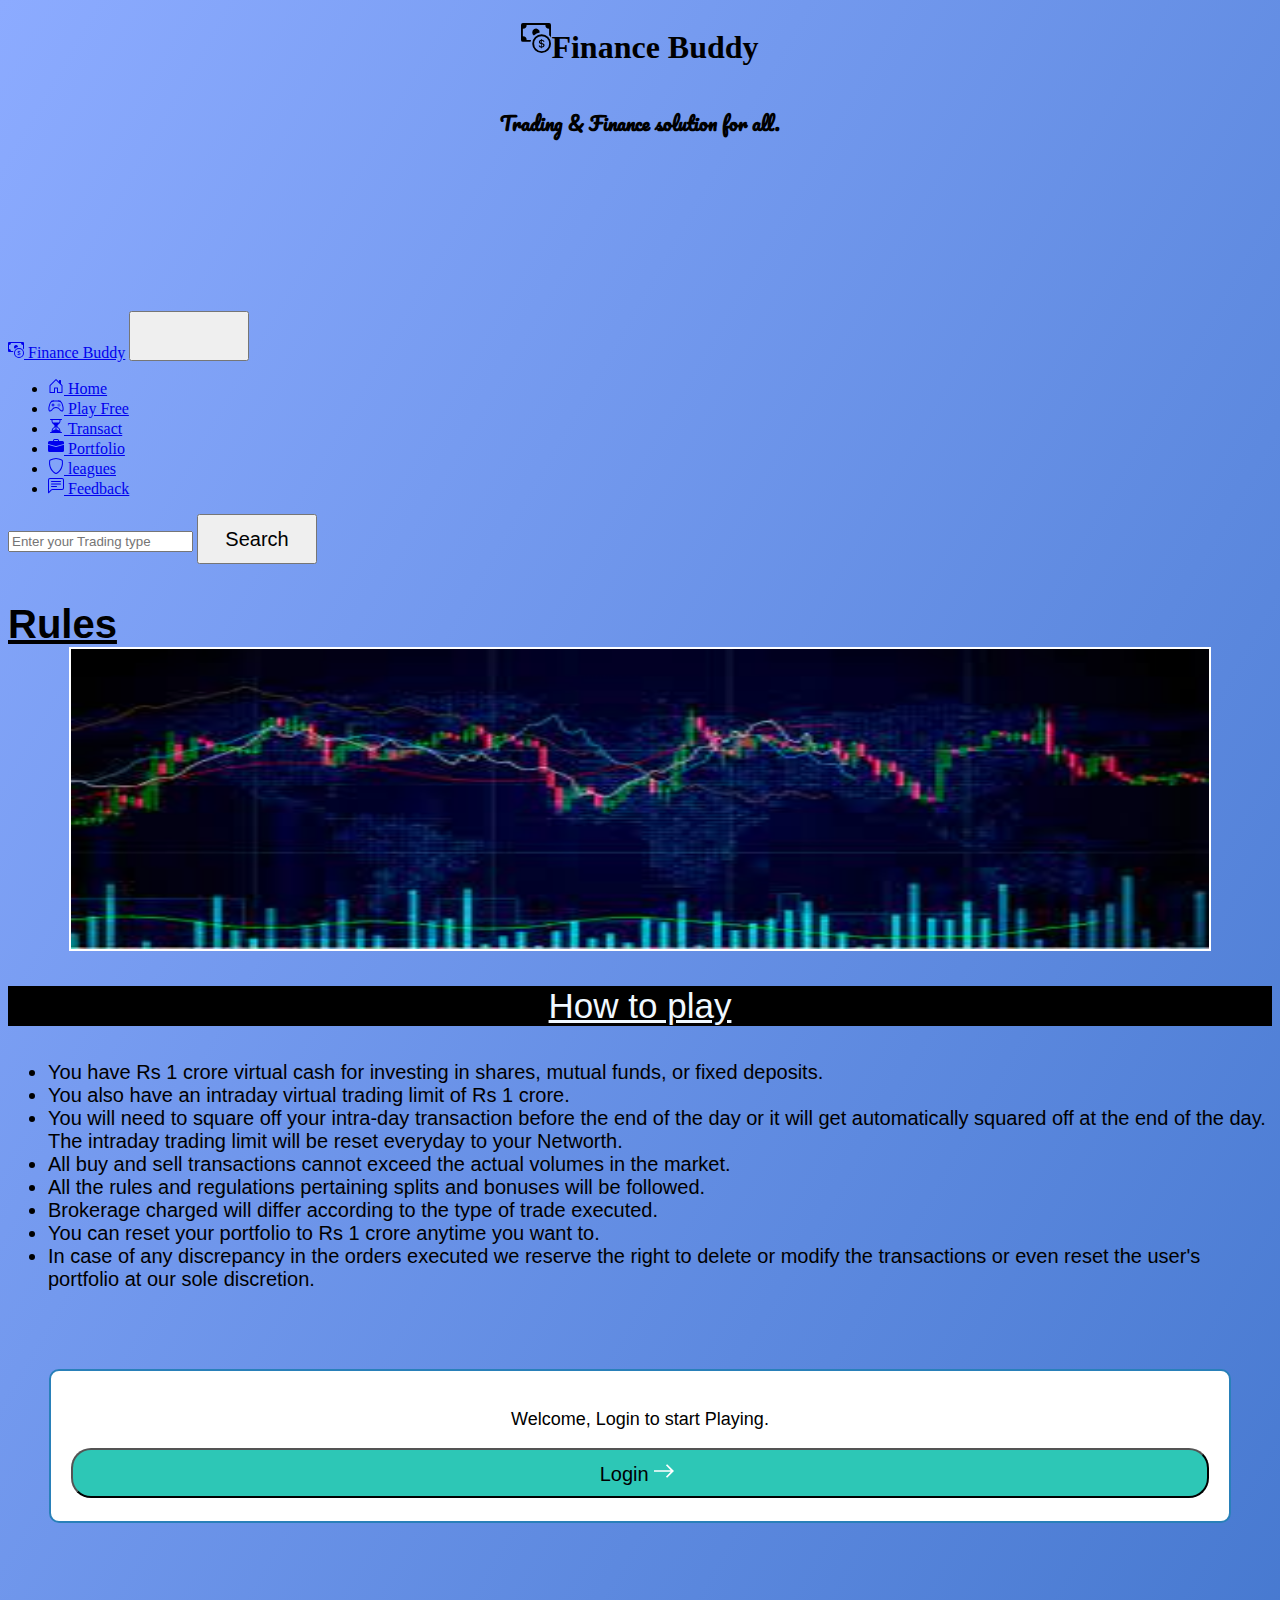
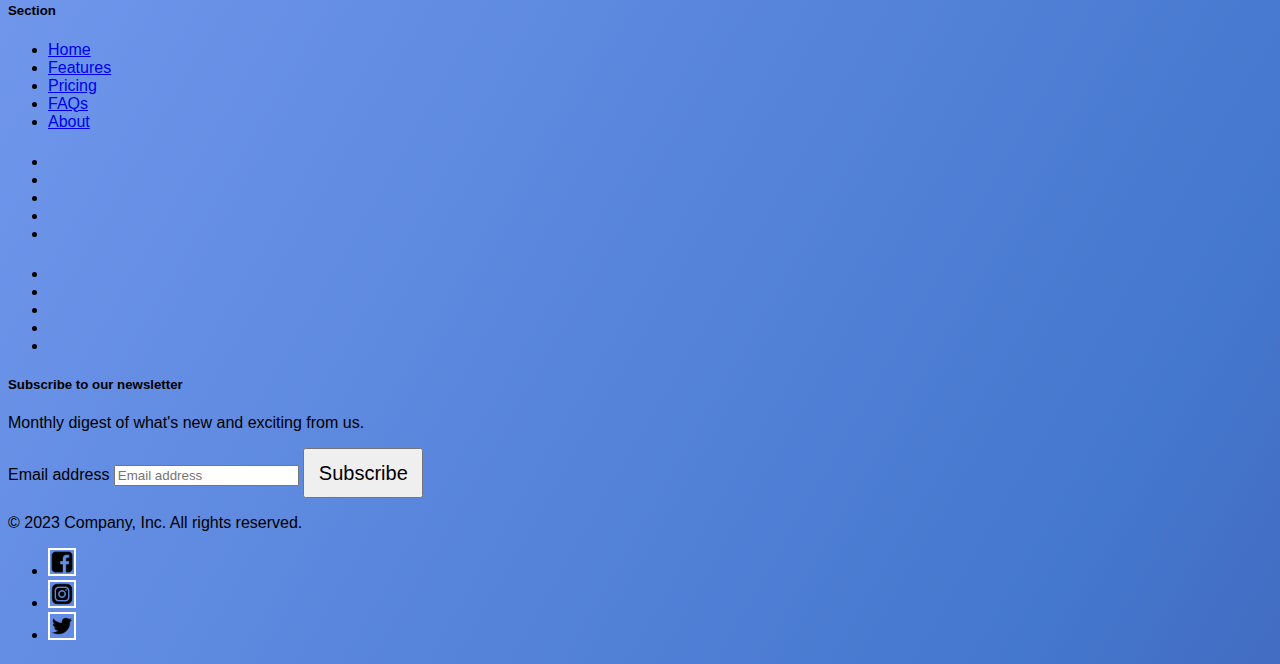
<file: play.html>
<!DOCTYPE html>
<html lang="en">

<head>
  <meta charset="UTF-8">
  <meta name="viewport" content="width=device-width, initial-scale=1.0">
  <title>Finance Buddy.com</title>
  <link href="https://cdn.jsdelivr.net/npm/bootstrap@5.3.0-alpha3/dist/css/bootstrap.min.css" rel="stylesheet"
    integrity="sha384-KK94CHFLLe+nY2dmCWGMq91rCGa5gtU4mk92HdvYe+M/SXH301p5ILy+dN9+nJOZ" crossorigin="anonymous">

    <link rel="preconnect" href="https://fonts.googleapis.com">
<link rel="preconnect" href="https://fonts.gstatic.com" crossorigin>
<link href="https://fonts.googleapis.com/css2?family=Pacifico&display=swap" rel="stylesheet">
  <link rel="stylesheet" href="./css2.css">
</head>

<body>
    <!-- Title -->
    <section id="title" class="gradient-background">
    
        <div class="title">
            <div class="title1">
                <svg xmlns="http://www.w3.org/2000/svg" width="30" height="60" fill="currentColor" class="bi bi-cash-coin" viewBox="0 0 16 16">
                <path fill-rule="evenodd" d="M11 15a4 4 0 1 0 0-8 4 4 0 0 0 0 8zm5-4a5 5 0 1 1-10 0 5 5 0 0 1 10 0z"/>
                <path d="M9.438 11.944c.047.596.518 1.06 1.363 1.116v.44h.375v-.443c.875-.061 1.386-.529 1.386-1.207 0-.618-.39-.936-1.09-1.1l-.296-.07v-1.2c.376.043.614.248.671.532h.658c-.047-.575-.54-1.024-1.329-1.073V8.5h-.375v.45c-.747.073-1.255.522-1.255 1.158 0 .562.378.92 1.007 1.066l.248.061v1.272c-.384-.058-.639-.27-.696-.563h-.668zm1.36-1.354c-.369-.085-.569-.26-.569-.522 0-.294.216-.514.572-.578v1.1h-.003zm.432.746c.449.104.655.272.655.569 0 .339-.257.571-.709.614v-1.195l.054.012z"/>
                <path d="M1 0a1 1 0 0 0-1 1v8a1 1 0 0 0 1 1h4.083c.058-.344.145-.678.258-1H3a2 2 0 0 0-2-2V3a2 2 0 0 0 2-2h10a2 2 0 0 0 2 2v3.528c.38.34.717.728 1 1.154V1a1 1 0 0 0-1-1H1z"/>
                <path d="M9.998 5.083 10 5a2 2 0 1 0-3.132 1.65 5.982 5.982 0 0 1 3.13-1.567z"/>
              </svg><p> <h1>Finance Buddy</h1></p>
            </div>
            <div class="title2">
                <h3>Trading & Finance solution for all.</h3>
            
            </div>    
            <body>
                <svg xmlns="http://www.w3.org/2000/svg" class="d-none">
                  <symbol id="check2" viewBox="0 0 16 16">
                    <path d="M13.854 3.646a.5.5 0 0 1 0 .708l-7 7a.5.5 0 0 1-.708 0l-3.5-3.5a.5.5 0 1 1 .708-.708L6.5 10.293l6.646-6.647a.5.5 0 0 1 .708 0z"></path>
                  </symbol>
                  <symbol id="circle-half" viewBox="0 0 16 16">
                    <path d="M8 15A7 7 0 1 0 8 1v14zm0 1A8 8 0 1 1 8 0a8 8 0 0 1 0 16z"></path>
                  </symbol>
                  <symbol id="moon-stars-fill" viewBox="0 0 16 16">
                    <path d="M6 .278a.768.768 0 0 1 .08.858 7.208 7.208 0 0 0-.878 3.46c0 4.021 3.278 7.277 7.318 7.277.527 0 1.04-.055 1.533-.16a.787.787 0 0 1 .81.316.733.733 0 0 1-.031.893A8.349 8.349 0 0 1 8.344 16C3.734 16 0 12.286 0 7.71 0 4.266 2.114 1.312 5.124.06A.752.752 0 0 1 6 .278z"></path>
                    <path d="M10.794 3.148a.217.217 0 0 1 .412 0l.387 1.162c.173.518.579.924 1.097 1.097l1.162.387a.217.217 0 0 1 0 .412l-1.162.387a1.734 1.734 0 0 0-1.097 1.097l-.387 1.162a.217.217 0 0 1-.412 0l-.387-1.162A1.734 1.734 0 0 0 9.31 6.593l-1.162-.387a.217.217 0 0 1 0-.412l1.162-.387a1.734 1.734 0 0 0 1.097-1.097l.387-1.162zM13.863.099a.145.145 0 0 1 .274 0l.258.774c.115.346.386.617.732.732l.774.258a.145.145 0 0 1 0 .274l-.774.258a1.156 1.156 0 0 0-.732.732l-.258.774a.145.145 0 0 1-.274 0l-.258-.774a1.156 1.156 0 0 0-.732-.732l-.774-.258a.145.145 0 0 1 0-.274l.774-.258c.346-.115.617-.386.732-.732L13.863.1z"></path>
                  </symbol>
                  <symbol id="sun-fill" viewBox="0 0 16 16">
                    <path d="M8 12a4 4 0 1 0 0-8 4 4 0 0 0 0 8zM8 0a.5.5 0 0 1 .5.5v2a.5.5 0 0 1-1 0v-2A.5.5 0 0 1 8 0zm0 13a.5.5 0 0 1 .5.5v2a.5.5 0 0 1-1 0v-2A.5.5 0 0 1 8 13zm8-5a.5.5 0 0 1-.5.5h-2a.5.5 0 0 1 0-1h2a.5.5 0 0 1 .5.5zM3 8a.5.5 0 0 1-.5.5h-2a.5.5 0 0 1 0-1h2A.5.5 0 0 1 3 8zm10.657-5.657a.5.5 0 0 1 0 .707l-1.414 1.415a.5.5 0 1 1-.707-.708l1.414-1.414a.5.5 0 0 1 .707 0zm-9.193 9.193a.5.5 0 0 1 0 .707L3.05 13.657a.5.5 0 0 1-.707-.707l1.414-1.414a.5.5 0 0 1 .707 0zm9.193 2.121a.5.5 0 0 1-.707 0l-1.414-1.414a.5.5 0 0 1 .707-.707l1.414 1.414a.5.5 0 0 1 0 .707zM4.464 4.465a.5.5 0 0 1-.707 0L2.343 3.05a.5.5 0 1 1 .707-.707l1.414 1.414a.5.5 0 0 1 0 .708z"></path>
                  </symbol>
                </svg>
            
                
            
                
            <nav class="navbar navbar-expand-md navbar-dark bg-dark mb-4">
              <div class="container-fluid">
                <a class="navbar-brand" href="#">
                    <svg xmlns="http://www.w3.org/2000/svg" width="16" height="16" fill="currentColor" class="bi bi-cash-coin" viewBox="0 0 16 16">
                        <path fill-rule="evenodd" d="M11 15a4 4 0 1 0 0-8 4 4 0 0 0 0 8zm5-4a5 5 0 1 1-10 0 5 5 0 0 1 10 0z"/>
                        <path d="M9.438 11.944c.047.596.518 1.06 1.363 1.116v.44h.375v-.443c.875-.061 1.386-.529 1.386-1.207 0-.618-.39-.936-1.09-1.1l-.296-.07v-1.2c.376.043.614.248.671.532h.658c-.047-.575-.54-1.024-1.329-1.073V8.5h-.375v.45c-.747.073-1.255.522-1.255 1.158 0 .562.378.92 1.007 1.066l.248.061v1.272c-.384-.058-.639-.27-.696-.563h-.668zm1.36-1.354c-.369-.085-.569-.26-.569-.522 0-.294.216-.514.572-.578v1.1h-.003zm.432.746c.449.104.655.272.655.569 0 .339-.257.571-.709.614v-1.195l.054.012z"/>
                        <path d="M1 0a1 1 0 0 0-1 1v8a1 1 0 0 0 1 1h4.083c.058-.344.145-.678.258-1H3a2 2 0 0 0-2-2V3a2 2 0 0 0 2-2h10a2 2 0 0 0 2 2v3.528c.38.34.717.728 1 1.154V1a1 1 0 0 0-1-1H1z"/>
                        <path d="M9.998 5.083 10 5a2 2 0 1 0-3.132 1.65 5.982 5.982 0 0 1 3.13-1.567z"/>
                      </svg>
                    Finance Buddy</a>
                <button class="navbar-toggler" type="button" data-bs-toggle="collapse" data-bs-target="#navbarCollapse" aria-controls="navbarCollapse" aria-expanded="false" aria-label="Toggle navigation">
                  <span class="navbar-toggler-icon"></span>
                </button>
                <div class="collapse navbar-collapse" id="navbarCollapse">
                  <ul class="navbar-nav me-auto mb-2 mb-md-0">
                    <li class="nav-item">
                      <a class="nav-link active" aria-current="page" href="./index.html"><svg xmlns="http://www.w3.org/2000/svg" width="16" height="16" fill="currentColor" class="bi bi-house-door" viewBox="0 0 16 16">
                        <path d="M8.354 1.146a.5.5 0 0 0-.708 0l-6 6A.5.5 0 0 0 1.5 7.5v7a.5.5 0 0 0 .5.5h4.5a.5.5 0 0 0 .5-.5v-4h2v4a.5.5 0 0 0 .5.5H14a.5.5 0 0 0 .5-.5v-7a.5.5 0 0 0-.146-.354L13 5.793V2.5a.5.5 0 0 0-.5-.5h-1a.5.5 0 0 0-.5.5v1.293L8.354 1.146ZM2.5 14V7.707l5.5-5.5 5.5 5.5V14H10v-4a.5.5 0 0 0-.5-.5h-3a.5.5 0 0 0-.5.5v4H2.5Z"/>
                      </svg>  Home</a>
                    </li>
                    <li class="nav-item">
                      <a class="nav-link active" href="./play.html"><svg xmlns="http://www.w3.org/2000/svg" width="16" height="16" fill="currentColor" class="bi bi-controller" viewBox="0 0 16 16">
                        <path d="M11.5 6.027a.5.5 0 1 1-1 0 .5.5 0 0 1 1 0zm-1.5 1.5a.5.5 0 1 0 0-1 .5.5 0 0 0 0 1zm2.5-.5a.5.5 0 1 1-1 0 .5.5 0 0 1 1 0zm-1.5 1.5a.5.5 0 1 0 0-1 .5.5 0 0 0 0 1zm-6.5-3h1v1h1v1h-1v1h-1v-1h-1v-1h1v-1z"/>
                        <path d="M3.051 3.26a.5.5 0 0 1 .354-.613l1.932-.518a.5.5 0 0 1 .62.39c.655-.079 1.35-.117 2.043-.117.72 0 1.443.041 2.12.126a.5.5 0 0 1 .622-.399l1.932.518a.5.5 0 0 1 .306.729c.14.09.266.19.373.297.408.408.78 1.05 1.095 1.772.32.733.599 1.591.805 2.466.206.875.34 1.78.364 2.606.024.816-.059 1.602-.328 2.21a1.42 1.42 0 0 1-1.445.83c-.636-.067-1.115-.394-1.513-.773-.245-.232-.496-.526-.739-.808-.126-.148-.25-.292-.368-.423-.728-.804-1.597-1.527-3.224-1.527-1.627 0-2.496.723-3.224 1.527-.119.131-.242.275-.368.423-.243.282-.494.575-.739.808-.398.38-.877.706-1.513.773a1.42 1.42 0 0 1-1.445-.83c-.27-.608-.352-1.395-.329-2.21.024-.826.16-1.73.365-2.606.206-.875.486-1.733.805-2.466.315-.722.687-1.364 1.094-1.772a2.34 2.34 0 0 1 .433-.335.504.504 0 0 1-.028-.079zm2.036.412c-.877.185-1.469.443-1.733.708-.276.276-.587.783-.885 1.465a13.748 13.748 0 0 0-.748 2.295 12.351 12.351 0 0 0-.339 2.406c-.022.755.062 1.368.243 1.776a.42.42 0 0 0 .426.24c.327-.034.61-.199.929-.502.212-.202.4-.423.615-.674.133-.156.276-.323.44-.504C4.861 9.969 5.978 9.027 8 9.027s3.139.942 3.965 1.855c.164.181.307.348.44.504.214.251.403.472.615.674.318.303.601.468.929.503a.42.42 0 0 0 .426-.241c.18-.408.265-1.02.243-1.776a12.354 12.354 0 0 0-.339-2.406 13.753 13.753 0 0 0-.748-2.295c-.298-.682-.61-1.19-.885-1.465-.264-.265-.856-.523-1.733-.708-.85-.179-1.877-.27-2.913-.27-1.036 0-2.063.091-2.913.27z"/>
                      </svg>  Play Free</a>
                    </li>
                    <!-- <li class="nav-item">
                      <a class="nav-link disabled" aria-disabled="true">Disabled</a>
                    </li> -->
                    <li class="nav-item">
                        <a class="nav-link active" href="./transct.html"><svg xmlns="http://www.w3.org/2000/svg" width="16" height="16" fill="currentColor" class="bi bi-hourglass-split" viewBox="0 0 16 16">
                          <path d="M2.5 15a.5.5 0 1 1 0-1h1v-1a4.5 4.5 0 0 1 2.557-4.06c.29-.139.443-.377.443-.59v-.7c0-.213-.154-.451-.443-.59A4.5 4.5 0 0 1 3.5 3V2h-1a.5.5 0 0 1 0-1h11a.5.5 0 0 1 0 1h-1v1a4.5 4.5 0 0 1-2.557 4.06c-.29.139-.443.377-.443.59v.7c0 .213.154.451.443.59A4.5 4.5 0 0 1 12.5 13v1h1a.5.5 0 0 1 0 1h-11zm2-13v1c0 .537.12 1.045.337 1.5h6.326c.216-.455.337-.963.337-1.5V2h-7zm3 6.35c0 .701-.478 1.236-1.011 1.492A3.5 3.5 0 0 0 4.5 13s.866-1.299 3-1.48V8.35zm1 0v3.17c2.134.181 3 1.48 3 1.48a3.5 3.5 0 0 0-1.989-3.158C8.978 9.586 8.5 9.052 8.5 8.351z"/>
                        </svg>  Transact</a>
                    </li>
                    <li class="nav-item">
                      <a class="nav-link active" href="./Portfolio.html"><svg xmlns="http://www.w3.org/2000/svg" width="16" height="16" fill="currentColor" class="bi bi-briefcase-fill" viewBox="0 0 16 16">
                        <path d="M6.5 1A1.5 1.5 0 0 0 5 2.5V3H1.5A1.5 1.5 0 0 0 0 4.5v1.384l7.614 2.03a1.5 1.5 0 0 0 .772 0L16 5.884V4.5A1.5 1.5 0 0 0 14.5 3H11v-.5A1.5 1.5 0 0 0 9.5 1h-3zm0 1h3a.5.5 0 0 1 .5.5V3H6v-.5a.5.5 0 0 1 .5-.5z"/>
                        <path d="M0 12.5A1.5 1.5 0 0 0 1.5 14h13a1.5 1.5 0 0 0 1.5-1.5V6.85L8.129 8.947a.5.5 0 0 1-.258 0L0 6.85v5.65z"/>
                      </svg>  Portfolio</a>
                  </li>
                  <li class="nav-item">
                    <a class="nav-link active" href="./Leagues.html"><svg xmlns="http://www.w3.org/2000/svg" width="16" height="16" fill="currentColor" class="bi bi-shield" viewBox="0 0 16 16">
                      <path d="M5.338 1.59a61.44 61.44 0 0 0-2.837.856.481.481 0 0 0-.328.39c-.554 4.157.726 7.19 2.253 9.188a10.725 10.725 0 0 0 2.287 2.233c.346.244.652.42.893.533.12.057.218.095.293.118a.55.55 0 0 0 .101.025.615.615 0 0 0 .1-.025c.076-.023.174-.061.294-.118.24-.113.547-.29.893-.533a10.726 10.726 0 0 0 2.287-2.233c1.527-1.997 2.807-5.031 2.253-9.188a.48.48 0 0 0-.328-.39c-.651-.213-1.75-.56-2.837-.855C9.552 1.29 8.531 1.067 8 1.067c-.53 0-1.552.223-2.662.524zM5.072.56C6.157.265 7.31 0 8 0s1.843.265 2.928.56c1.11.3 2.229.655 2.887.87a1.54 1.54 0 0 1 1.044 1.262c.596 4.477-.787 7.795-2.465 9.99a11.775 11.775 0 0 1-2.517 2.453 7.159 7.159 0 0 1-1.048.625c-.28.132-.581.24-.829.24s-.548-.108-.829-.24a7.158 7.158 0 0 1-1.048-.625 11.777 11.777 0 0 1-2.517-2.453C1.928 10.487.545 7.169 1.141 2.692A1.54 1.54 0 0 1 2.185 1.43 62.456 62.456 0 0 1 5.072.56z"/>
                    </svg>  leagues</a>
                </li>
                    <li class="nav-item">
                        <a class="nav-link active" href="./Feedback.html"><svg xmlns="http://www.w3.org/2000/svg" width="16" height="16" fill="currentColor" class="bi bi-chat-left-text" viewBox="0 0 16 16">
                          <path d="M14 1a1 1 0 0 1 1 1v8a1 1 0 0 1-1 1H4.414A2 2 0 0 0 3 11.586l-2 2V2a1 1 0 0 1 1-1h12zM2 0a2 2 0 0 0-2 2v12.793a.5.5 0 0 0 .854.353l2.853-2.853A1 1 0 0 1 4.414 12H14a2 2 0 0 0 2-2V2a2 2 0 0 0-2-2H2z"/>
                          <path d="M3 3.5a.5.5 0 0 1 .5-.5h9a.5.5 0 0 1 0 1h-9a.5.5 0 0 1-.5-.5zM3 6a.5.5 0 0 1 .5-.5h9a.5.5 0 0 1 0 1h-9A.5.5 0 0 1 3 6zm0 2.5a.5.5 0 0 1 .5-.5h5a.5.5 0 0 1 0 1h-5a.5.5 0 0 1-.5-.5z"/>
                        </svg>  Feedback</a>
                    </li>
                  </ul>
                  <form class="d-flex" role="search">
                    <input class="form-control me-2" type="search" placeholder="Enter your Trading type" aria-label="Search">
                    <button class="btn btn-outline-success" type="submit">Search</button>
                  </form>
                </div>
              </div>
            </nav>
<div class="pagewrap">
	<div id="rulesContainer">
		<br>
		<div class="page-title">Rules</div>
		<div class="mb-rhs-container">
			<div class="mb-lhs">
				<div class="rounded-box">
					<div class="bannerContainer"><img src="./download (5).jpg" height="300px" width="90%"  alt="moneybhai rules" class="desk-banner"></div>
					<div class="box-head">
                        <p>   </p>
                        <p>   </p>
						<p class="company-title bold">How to play</p>
					</div>
					<div class="box-content">
						<ul class="mb-list mt20">
							<li>You have Rs 1 crore virtual cash for investing in shares, mutual funds, or fixed deposits.</li>
							<li>You also have an intraday virtual trading limit of Rs 1 crore.</li>
							<li>You will need to square off your intra-day transaction before the end of the day or it will get automatically squared off at the end of the day. The intraday trading limit will be reset everyday to your Networth.</li>
							<li>All buy and sell transactions cannot exceed the actual volumes in the market.</li>
							<li>All the rules and regulations pertaining splits and bonuses will be followed.</li>
							<li>Brokerage charged will differ according to the type of trade executed.</li>
							<li>You can reset your portfolio to Rs 1 crore anytime you want to.</li>
							<li>In case of any discrepancy in the orders executed we reserve the right to delete or modify the transactions or even reset the user's portfolio at our sole discretion.</li>
						</ul>
						 
							<div class="mt20">
								<div class="banner_728x90" id="/1039154/Moneycontrol/MC_Moneybhai/MC_Moneybhai_728x90"><iframe id="google_ads_iframe_/1039154/Moneycontrol/MC_Moneybhai/MC_Moneybhai_728x90_1" srcdoc="<body></body>" width="0" height="0" data-load-complete="true" data-google-container-id="true" sandbox="true" style="position: absolute; width: 0px; height: 0px; left: 0px; right: 0px; z-index: -1; border: 0px;"></iframe></div>
							</div>
							
					</div>
				</div>
			</div>
			<div class="mb-rhs">
<div style="position:sticky;top:0;">
            <div class="banner_300x250 mb20" id="/1039154/Moneycontrol/MC_Moneybhai/MC_Moneybhai_300x250_ATF"><iframe id="google_ads_iframe_/1039154/Moneycontrol/MC_Moneybhai/MC_Moneybhai_300x250_ATF_1" srcdoc="<body></body>" width="0" height="0" data-load-complete="true" data-google-container-id="true" sandbox="true" style="position: absolute; width: 0px; height: 0px; left: 0px; right: 0px; z-index: -1; border: 0px;"></iframe></div>

    <div class="banner_300x600" id="/1039154/Moneycontrol/MC_Moneybhai/MC_Moneybhai_300x600"><iframe id="google_ads_iframe_/1039154/Moneycontrol/MC_Moneybhai/MC_Moneybhai_300x600_1" srcdoc="<body></body>" width="0" height="0" data-load-complete="true" data-google-container-id="true" sandbox="true" style="position: absolute; width: 0px; height: 0px; left: 0px; right: 0px; z-index: -1; border: 0px;"></iframe></div>
</div>
    
</div>
			
		</div>
    
	</div>
  
  <div class="pagewrap">
    <div id="createPortfolio" class="container">
      <div class="mb-rhs-container">
        <div class="mb-lhs">
          <div class="intro-block-one" id="introOne">
            <div class="box_center">    
              <div class="box">
                <center><p class="ML20 fs_14 FL clr_skyblue MT15">Welcome, Login to start Playing.</p></center>
                <center><a href="#"><button class="loginbtn" data-modalid="loginModal" onclick="">
                  Login
                  <svg width="20" height="20" viewBox="0 0 25.553 17.513">
                    <g transform="translate(0 -4.08)">
                      <path fill="#fff" d="M0,11.731v2.211H21.318l-6.087,6.087,1.563,1.563,8.758-8.756L16.8,4.08,15.232,5.645l6.086,6.087Z"></path>
                    </g>
                  </svg>
                </button></a></center>
                
                </div>
              </div>  
          </div>
                <div class="mt20 hide_mob hide_tab">
             
                <div class="mt20">
                  <div class="banner_728x90" id="/1039154/Moneycontrol/MC_Moneybhai/MC_Moneybhai_728x90">
                    <!-- <img src="https://via.placeholder.com/728x90"> -->
                    <script>
                    display_ad("/1039154/Moneycontrol/MC_Moneybhai/MC_Moneybhai_728x90",[720,90],"web");
                  </script>
                  </div>
                </div>
                
          </div>
        </div>
        
        <div class="mb-rhs">
  <div style="position:sticky;top:0;">
              <div class="banner_300x250 mb20" id="/1039154/Moneycontrol/MC_Moneybhai/MC_Moneybhai_300x250_ATF">
          <!-- <img src="https://via.placeholder.com/300x250"> -->
          
          <script type="text/javascript">
              display_ad("/1039154/Moneycontrol/MC_Moneybhai/MC_Moneybhai_300x250_ATF",[300,250],"web");
          </script>
          
      </div>
  
      <div class="banner_300x600" id="/1039154/Moneycontrol/MC_Moneybhai/MC_Moneybhai_300x600">
              <!--<img src="https://via.placeholder.com/300x600">-->
          <script type="text/javascript">
              display_ad("/1039154/Moneycontrol/MC_Moneybhai/MC_Moneybhai_300x600",[300,600],"web");
          </script>
          
      </div>
  </div>
      
  </div>
        <!-- <div class="mbbanner">
          <img src="https://via.placeholder.com/300x50">
        </div> -->
      </div>
    </div>
  </div>

    <!--Footer-->
    <section id="Footer" class="gradient-background">
        <div class="container">
          <footer class="py-5">
            <div class="row">
                <div class="d-flex flex-column flex-sm-row justify-content-between py-4 my-4 border-top">
                    <div class="col-6 col-md-2 mb-3">
                        <h5>Section</h5>
                        <ul class="nav flex-column">
                        <li class="nav-item mb-2"><a href="#" class="nav-link p-0 text-body-secondary">Home</a></li>
                        <li class="nav-item mb-2"><a href="#" class="nav-link p-0 text-body-secondary">Features</a></li>
                        <li class="nav-item mb-2"><a href="#" class="nav-link p-0 text-body-secondary">Pricing</a></li>
                        <li class="nav-item mb-2"><a href="#" class="nav-link p-0 text-body-secondary">FAQs</a></li>
                        <li class="nav-item mb-2"><a href="#" class="nav-link p-0 text-body-secondary">About</a></li>
                        </ul>
                    </div>
        
                    <div class="col-6 col-md-2 mb-3">
                        <h5></h5>
                        <ul class="nav flex-column">
                        <li class="nav-item mb-2"></li>
                        <li class="nav-item mb-2"></li>
                        <li class="nav-item mb-2"></li>
                        <li class="nav-item mb-2"></li>
                        <li class="nav-item mb-2"></li>
                        </ul>
                    </div>
        
                    <div class="col-6 col-md-2 mb-3">
                        <h5></h5>
                        <ul class="nav flex-column">
                        <li class="nav-item mb-2"></li>
                        <li class="nav-item mb-2"></li>
                        <li class="nav-item mb-2"></li>
                        <li class="nav-item mb-2"></li>
                        <li class="nav-item mb-2"></li>
                        </ul>
                    </div>
        
                    <div class="col-md-5 offset-md-1 mb-3">
                        <form>
                        <h5>Subscribe to our newsletter</h5>
                        <p>Monthly digest of what's new and exciting from us.</p>
                        <div class="d-flex flex-column flex-sm-row w-100 gap-2">
                            <label for="newsletter1" class="visually-hidden">Email address</label>
                            <input id="newsletter1" type="text" class="form-control" placeholder="Email address">
                            <button class="btn btn-primary" type="button">Subscribe</button>
                        </div>
                        </form>
                    </div>
                    </div>
                
                    <div class="d-flex flex-column flex-sm-row justify-content-between py-4 my-4 border-top">
                    <p>© 2023 Company, Inc. All rights reserved.</p>
                    <ul class="list-unstyled d-flex">
                        <li class="ms-3"><a class="link-body-emphasis" href="#"><img src="./facebook.png" width="24" height="24"></a></li>
                        <li class="ms-3"><a class="link-body-emphasis" href="#"><img src="./instagram.png" width="24" height="24"></a></li>
                        <li class="ms-3"><a class="link-body-emphasis" href="#"><img src="./twitter.png" width="24" height="24"></use></svg></a></li>
                    </ul>
                </div>    
            </div>
          </footer>
</div>
</body>
</html>
</file>
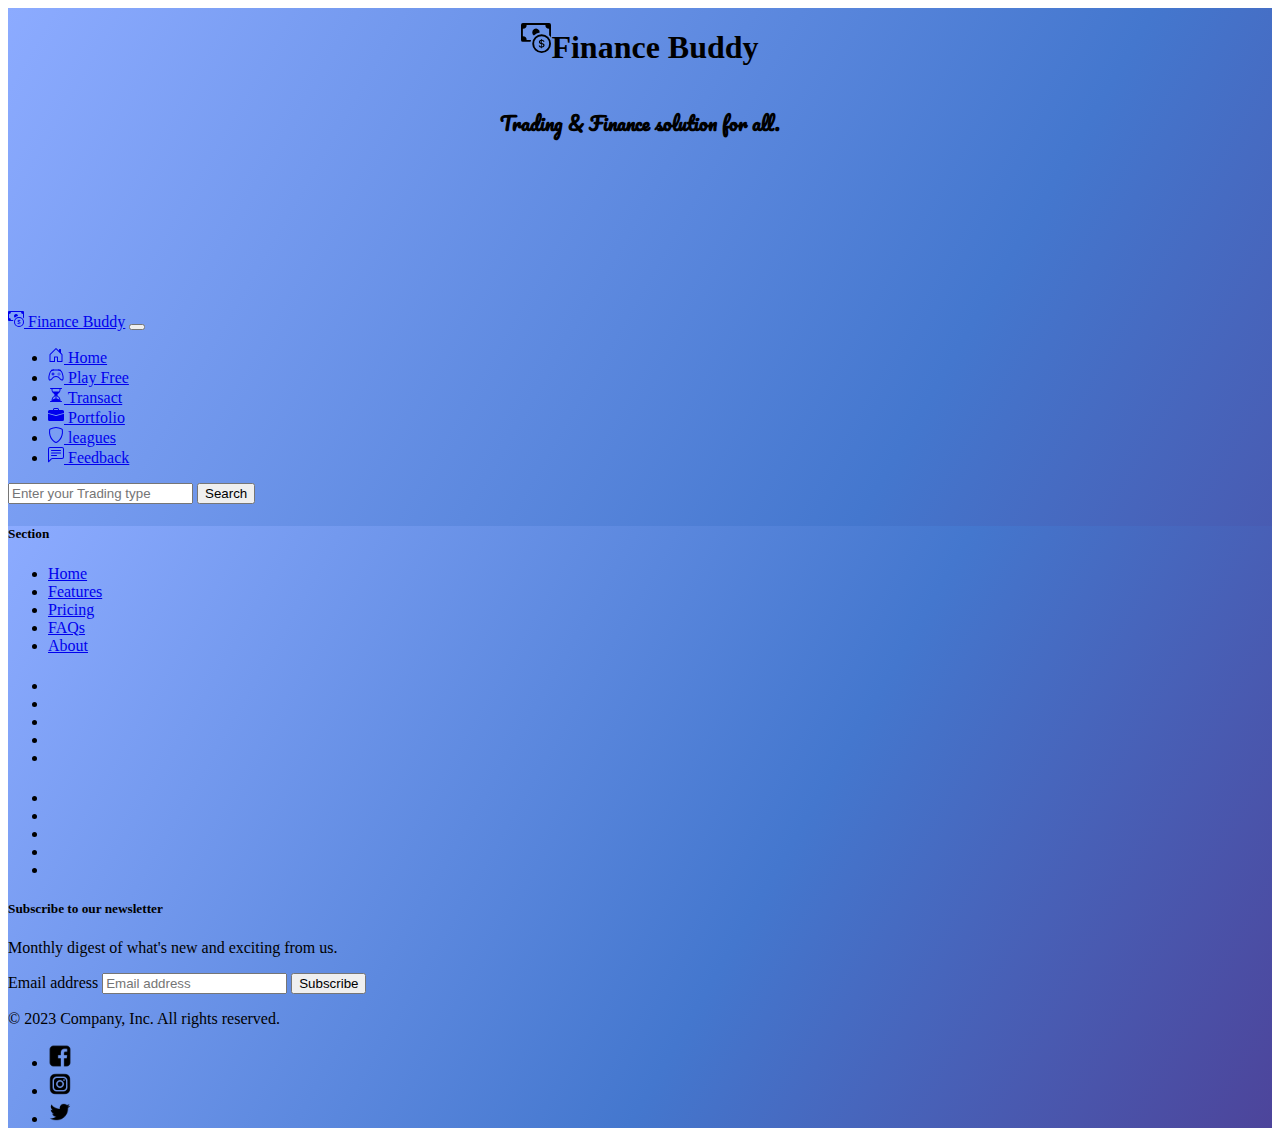
<file: Portfolio.html>
<!DOCTYPE html>
<html lang="en">

<head>
  <meta charset="UTF-8">
  <meta name="viewport" content="width=device-width, initial-scale=1.0">
  <title>Finance Buddy.com</title>
  <link href="https://cdn.jsdelivr.net/npm/bootstrap@5.3.0-alpha3/dist/css/bootstrap.min.css" rel="stylesheet"
    integrity="sha384-KK94CHFLLe+nY2dmCWGMq91rCGa5gtU4mk92HdvYe+M/SXH301p5ILy+dN9+nJOZ" crossorigin="anonymous">

    <link rel="preconnect" href="https://fonts.googleapis.com">
<link rel="preconnect" href="https://fonts.gstatic.com" crossorigin>
<link href="https://fonts.googleapis.com/css2?family=Pacifico&display=swap" rel="stylesheet">
  <link rel="stylesheet" href="./css1.css">
</head>

<body>
<!-- Title -->
    <section id="title" class="gradient-background">
    
        <div class="title">
            <div class="title1">
                <svg xmlns="http://www.w3.org/2000/svg" width="30" height="60" fill="currentColor" class="bi bi-cash-coin" viewBox="0 0 16 16">
                <path fill-rule="evenodd" d="M11 15a4 4 0 1 0 0-8 4 4 0 0 0 0 8zm5-4a5 5 0 1 1-10 0 5 5 0 0 1 10 0z"/>
                <path d="M9.438 11.944c.047.596.518 1.06 1.363 1.116v.44h.375v-.443c.875-.061 1.386-.529 1.386-1.207 0-.618-.39-.936-1.09-1.1l-.296-.07v-1.2c.376.043.614.248.671.532h.658c-.047-.575-.54-1.024-1.329-1.073V8.5h-.375v.45c-.747.073-1.255.522-1.255 1.158 0 .562.378.92 1.007 1.066l.248.061v1.272c-.384-.058-.639-.27-.696-.563h-.668zm1.36-1.354c-.369-.085-.569-.26-.569-.522 0-.294.216-.514.572-.578v1.1h-.003zm.432.746c.449.104.655.272.655.569 0 .339-.257.571-.709.614v-1.195l.054.012z"/>
                <path d="M1 0a1 1 0 0 0-1 1v8a1 1 0 0 0 1 1h4.083c.058-.344.145-.678.258-1H3a2 2 0 0 0-2-2V3a2 2 0 0 0 2-2h10a2 2 0 0 0 2 2v3.528c.38.34.717.728 1 1.154V1a1 1 0 0 0-1-1H1z"/>
                <path d="M9.998 5.083 10 5a2 2 0 1 0-3.132 1.65 5.982 5.982 0 0 1 3.13-1.567z"/>
              </svg><p> <h1>Finance Buddy</h1></p>
            </div>
            <div class="title2">
                <h3>Trading & Finance solution for all.</h3>
            
            </div>    
            <body>
                <svg xmlns="http://www.w3.org/2000/svg" class="d-none">
                  <symbol id="check2" viewBox="0 0 16 16">
                    <path d="M13.854 3.646a.5.5 0 0 1 0 .708l-7 7a.5.5 0 0 1-.708 0l-3.5-3.5a.5.5 0 1 1 .708-.708L6.5 10.293l6.646-6.647a.5.5 0 0 1 .708 0z"></path>
                  </symbol>
                  <symbol id="circle-half" viewBox="0 0 16 16">
                    <path d="M8 15A7 7 0 1 0 8 1v14zm0 1A8 8 0 1 1 8 0a8 8 0 0 1 0 16z"></path>
                  </symbol>
                  <symbol id="moon-stars-fill" viewBox="0 0 16 16">
                    <path d="M6 .278a.768.768 0 0 1 .08.858 7.208 7.208 0 0 0-.878 3.46c0 4.021 3.278 7.277 7.318 7.277.527 0 1.04-.055 1.533-.16a.787.787 0 0 1 .81.316.733.733 0 0 1-.031.893A8.349 8.349 0 0 1 8.344 16C3.734 16 0 12.286 0 7.71 0 4.266 2.114 1.312 5.124.06A.752.752 0 0 1 6 .278z"></path>
                    <path d="M10.794 3.148a.217.217 0 0 1 .412 0l.387 1.162c.173.518.579.924 1.097 1.097l1.162.387a.217.217 0 0 1 0 .412l-1.162.387a1.734 1.734 0 0 0-1.097 1.097l-.387 1.162a.217.217 0 0 1-.412 0l-.387-1.162A1.734 1.734 0 0 0 9.31 6.593l-1.162-.387a.217.217 0 0 1 0-.412l1.162-.387a1.734 1.734 0 0 0 1.097-1.097l.387-1.162zM13.863.099a.145.145 0 0 1 .274 0l.258.774c.115.346.386.617.732.732l.774.258a.145.145 0 0 1 0 .274l-.774.258a1.156 1.156 0 0 0-.732.732l-.258.774a.145.145 0 0 1-.274 0l-.258-.774a1.156 1.156 0 0 0-.732-.732l-.774-.258a.145.145 0 0 1 0-.274l.774-.258c.346-.115.617-.386.732-.732L13.863.1z"></path>
                  </symbol>
                  <symbol id="sun-fill" viewBox="0 0 16 16">
                    <path d="M8 12a4 4 0 1 0 0-8 4 4 0 0 0 0 8zM8 0a.5.5 0 0 1 .5.5v2a.5.5 0 0 1-1 0v-2A.5.5 0 0 1 8 0zm0 13a.5.5 0 0 1 .5.5v2a.5.5 0 0 1-1 0v-2A.5.5 0 0 1 8 13zm8-5a.5.5 0 0 1-.5.5h-2a.5.5 0 0 1 0-1h2a.5.5 0 0 1 .5.5zM3 8a.5.5 0 0 1-.5.5h-2a.5.5 0 0 1 0-1h2A.5.5 0 0 1 3 8zm10.657-5.657a.5.5 0 0 1 0 .707l-1.414 1.415a.5.5 0 1 1-.707-.708l1.414-1.414a.5.5 0 0 1 .707 0zm-9.193 9.193a.5.5 0 0 1 0 .707L3.05 13.657a.5.5 0 0 1-.707-.707l1.414-1.414a.5.5 0 0 1 .707 0zm9.193 2.121a.5.5 0 0 1-.707 0l-1.414-1.414a.5.5 0 0 1 .707-.707l1.414 1.414a.5.5 0 0 1 0 .707zM4.464 4.465a.5.5 0 0 1-.707 0L2.343 3.05a.5.5 0 1 1 .707-.707l1.414 1.414a.5.5 0 0 1 0 .708z"></path>
                  </symbol>
                </svg>
            
                
                
            <nav class="navbar navbar-expand-md navbar-dark bg-dark mb-4">
              <div class="container-fluid">
                <a class="navbar-brand" href="#">
                    <svg xmlns="http://www.w3.org/2000/svg" width="16" height="16" fill="currentColor" class="bi bi-cash-coin" viewBox="0 0 16 16">
                        <path fill-rule="evenodd" d="M11 15a4 4 0 1 0 0-8 4 4 0 0 0 0 8zm5-4a5 5 0 1 1-10 0 5 5 0 0 1 10 0z"/>
                        <path d="M9.438 11.944c.047.596.518 1.06 1.363 1.116v.44h.375v-.443c.875-.061 1.386-.529 1.386-1.207 0-.618-.39-.936-1.09-1.1l-.296-.07v-1.2c.376.043.614.248.671.532h.658c-.047-.575-.54-1.024-1.329-1.073V8.5h-.375v.45c-.747.073-1.255.522-1.255 1.158 0 .562.378.92 1.007 1.066l.248.061v1.272c-.384-.058-.639-.27-.696-.563h-.668zm1.36-1.354c-.369-.085-.569-.26-.569-.522 0-.294.216-.514.572-.578v1.1h-.003zm.432.746c.449.104.655.272.655.569 0 .339-.257.571-.709.614v-1.195l.054.012z"/>
                        <path d="M1 0a1 1 0 0 0-1 1v8a1 1 0 0 0 1 1h4.083c.058-.344.145-.678.258-1H3a2 2 0 0 0-2-2V3a2 2 0 0 0 2-2h10a2 2 0 0 0 2 2v3.528c.38.34.717.728 1 1.154V1a1 1 0 0 0-1-1H1z"/>
                        <path d="M9.998 5.083 10 5a2 2 0 1 0-3.132 1.65 5.982 5.982 0 0 1 3.13-1.567z"/>
                      </svg>
                    Finance Buddy</a>
                <button class="navbar-toggler" type="button" data-bs-toggle="collapse" data-bs-target="#navbarCollapse" aria-controls="navbarCollapse" aria-expanded="false" aria-label="Toggle navigation">
                  <span class="navbar-toggler-icon"></span>
                </button>
                <div class="collapse navbar-collapse" id="navbarCollapse">
                  <ul class="navbar-nav me-auto mb-2 mb-md-0">
                    <li class="nav-item">
                      <a class="nav-link active" aria-current="page" href="./index.html"><svg xmlns="http://www.w3.org/2000/svg" width="16" height="16" fill="currentColor" class="bi bi-house-door" viewBox="0 0 16 16">
                        <path d="M8.354 1.146a.5.5 0 0 0-.708 0l-6 6A.5.5 0 0 0 1.5 7.5v7a.5.5 0 0 0 .5.5h4.5a.5.5 0 0 0 .5-.5v-4h2v4a.5.5 0 0 0 .5.5H14a.5.5 0 0 0 .5-.5v-7a.5.5 0 0 0-.146-.354L13 5.793V2.5a.5.5 0 0 0-.5-.5h-1a.5.5 0 0 0-.5.5v1.293L8.354 1.146ZM2.5 14V7.707l5.5-5.5 5.5 5.5V14H10v-4a.5.5 0 0 0-.5-.5h-3a.5.5 0 0 0-.5.5v4H2.5Z"/>
                      </svg>  Home</a>
                    </li>
                    <li class="nav-item">
                      <a class="nav-link active" href="./play.html"><svg xmlns="http://www.w3.org/2000/svg" width="16" height="16" fill="currentColor" class="bi bi-controller" viewBox="0 0 16 16">
                        <path d="M11.5 6.027a.5.5 0 1 1-1 0 .5.5 0 0 1 1 0zm-1.5 1.5a.5.5 0 1 0 0-1 .5.5 0 0 0 0 1zm2.5-.5a.5.5 0 1 1-1 0 .5.5 0 0 1 1 0zm-1.5 1.5a.5.5 0 1 0 0-1 .5.5 0 0 0 0 1zm-6.5-3h1v1h1v1h-1v1h-1v-1h-1v-1h1v-1z"/>
                        <path d="M3.051 3.26a.5.5 0 0 1 .354-.613l1.932-.518a.5.5 0 0 1 .62.39c.655-.079 1.35-.117 2.043-.117.72 0 1.443.041 2.12.126a.5.5 0 0 1 .622-.399l1.932.518a.5.5 0 0 1 .306.729c.14.09.266.19.373.297.408.408.78 1.05 1.095 1.772.32.733.599 1.591.805 2.466.206.875.34 1.78.364 2.606.024.816-.059 1.602-.328 2.21a1.42 1.42 0 0 1-1.445.83c-.636-.067-1.115-.394-1.513-.773-.245-.232-.496-.526-.739-.808-.126-.148-.25-.292-.368-.423-.728-.804-1.597-1.527-3.224-1.527-1.627 0-2.496.723-3.224 1.527-.119.131-.242.275-.368.423-.243.282-.494.575-.739.808-.398.38-.877.706-1.513.773a1.42 1.42 0 0 1-1.445-.83c-.27-.608-.352-1.395-.329-2.21.024-.826.16-1.73.365-2.606.206-.875.486-1.733.805-2.466.315-.722.687-1.364 1.094-1.772a2.34 2.34 0 0 1 .433-.335.504.504 0 0 1-.028-.079zm2.036.412c-.877.185-1.469.443-1.733.708-.276.276-.587.783-.885 1.465a13.748 13.748 0 0 0-.748 2.295 12.351 12.351 0 0 0-.339 2.406c-.022.755.062 1.368.243 1.776a.42.42 0 0 0 .426.24c.327-.034.61-.199.929-.502.212-.202.4-.423.615-.674.133-.156.276-.323.44-.504C4.861 9.969 5.978 9.027 8 9.027s3.139.942 3.965 1.855c.164.181.307.348.44.504.214.251.403.472.615.674.318.303.601.468.929.503a.42.42 0 0 0 .426-.241c.18-.408.265-1.02.243-1.776a12.354 12.354 0 0 0-.339-2.406 13.753 13.753 0 0 0-.748-2.295c-.298-.682-.61-1.19-.885-1.465-.264-.265-.856-.523-1.733-.708-.85-.179-1.877-.27-2.913-.27-1.036 0-2.063.091-2.913.27z"/>
                      </svg>  Play Free</a>
                    </li>
                    <!-- <li class="nav-item">
                      <a class="nav-link disabled" aria-disabled="true">Disabled</a>
                    </li> -->
                    <li class="nav-item">
                        <a class="nav-link active" href="./transct.html"><svg xmlns="http://www.w3.org/2000/svg" width="16" height="16" fill="currentColor" class="bi bi-hourglass-split" viewBox="0 0 16 16">
                          <path d="M2.5 15a.5.5 0 1 1 0-1h1v-1a4.5 4.5 0 0 1 2.557-4.06c.29-.139.443-.377.443-.59v-.7c0-.213-.154-.451-.443-.59A4.5 4.5 0 0 1 3.5 3V2h-1a.5.5 0 0 1 0-1h11a.5.5 0 0 1 0 1h-1v1a4.5 4.5 0 0 1-2.557 4.06c-.29.139-.443.377-.443.59v.7c0 .213.154.451.443.59A4.5 4.5 0 0 1 12.5 13v1h1a.5.5 0 0 1 0 1h-11zm2-13v1c0 .537.12 1.045.337 1.5h6.326c.216-.455.337-.963.337-1.5V2h-7zm3 6.35c0 .701-.478 1.236-1.011 1.492A3.5 3.5 0 0 0 4.5 13s.866-1.299 3-1.48V8.35zm1 0v3.17c2.134.181 3 1.48 3 1.48a3.5 3.5 0 0 0-1.989-3.158C8.978 9.586 8.5 9.052 8.5 8.351z"/>
                        </svg>  Transact</a>
                    </li>
                    <li class="nav-item">
                      <a class="nav-link active" href="./Portfolio.html"><svg xmlns="http://www.w3.org/2000/svg" width="16" height="16" fill="currentColor" class="bi bi-briefcase-fill" viewBox="0 0 16 16">
                        <path d="M6.5 1A1.5 1.5 0 0 0 5 2.5V3H1.5A1.5 1.5 0 0 0 0 4.5v1.384l7.614 2.03a1.5 1.5 0 0 0 .772 0L16 5.884V4.5A1.5 1.5 0 0 0 14.5 3H11v-.5A1.5 1.5 0 0 0 9.5 1h-3zm0 1h3a.5.5 0 0 1 .5.5V3H6v-.5a.5.5 0 0 1 .5-.5z"/>
                        <path d="M0 12.5A1.5 1.5 0 0 0 1.5 14h13a1.5 1.5 0 0 0 1.5-1.5V6.85L8.129 8.947a.5.5 0 0 1-.258 0L0 6.85v5.65z"/>
                      </svg>  Portfolio</a>
                  </li>
                  <li class="nav-item">
                    <a class="nav-link active" href="./Leagues.html"><svg xmlns="http://www.w3.org/2000/svg" width="16" height="16" fill="currentColor" class="bi bi-shield" viewBox="0 0 16 16">
                      <path d="M5.338 1.59a61.44 61.44 0 0 0-2.837.856.481.481 0 0 0-.328.39c-.554 4.157.726 7.19 2.253 9.188a10.725 10.725 0 0 0 2.287 2.233c.346.244.652.42.893.533.12.057.218.095.293.118a.55.55 0 0 0 .101.025.615.615 0 0 0 .1-.025c.076-.023.174-.061.294-.118.24-.113.547-.29.893-.533a10.726 10.726 0 0 0 2.287-2.233c1.527-1.997 2.807-5.031 2.253-9.188a.48.48 0 0 0-.328-.39c-.651-.213-1.75-.56-2.837-.855C9.552 1.29 8.531 1.067 8 1.067c-.53 0-1.552.223-2.662.524zM5.072.56C6.157.265 7.31 0 8 0s1.843.265 2.928.56c1.11.3 2.229.655 2.887.87a1.54 1.54 0 0 1 1.044 1.262c.596 4.477-.787 7.795-2.465 9.99a11.775 11.775 0 0 1-2.517 2.453 7.159 7.159 0 0 1-1.048.625c-.28.132-.581.24-.829.24s-.548-.108-.829-.24a7.158 7.158 0 0 1-1.048-.625 11.777 11.777 0 0 1-2.517-2.453C1.928 10.487.545 7.169 1.141 2.692A1.54 1.54 0 0 1 2.185 1.43 62.456 62.456 0 0 1 5.072.56z"/>
                    </svg>  leagues</a>
                </li>
                    <li class="nav-item">
                        <a class="nav-link active" href="./Feedback.html"><svg xmlns="http://www.w3.org/2000/svg" width="16" height="16" fill="currentColor" class="bi bi-chat-left-text" viewBox="0 0 16 16">
                          <path d="M14 1a1 1 0 0 1 1 1v8a1 1 0 0 1-1 1H4.414A2 2 0 0 0 3 11.586l-2 2V2a1 1 0 0 1 1-1h12zM2 0a2 2 0 0 0-2 2v12.793a.5.5 0 0 0 .854.353l2.853-2.853A1 1 0 0 1 4.414 12H14a2 2 0 0 0 2-2V2a2 2 0 0 0-2-2H2z"/>
                          <path d="M3 3.5a.5.5 0 0 1 .5-.5h9a.5.5 0 0 1 0 1h-9a.5.5 0 0 1-.5-.5zM3 6a.5.5 0 0 1 .5-.5h9a.5.5 0 0 1 0 1h-9A.5.5 0 0 1 3 6zm0 2.5a.5.5 0 0 1 .5-.5h5a.5.5 0 0 1 0 1h-5a.5.5 0 0 1-.5-.5z"/>
                        </svg>  Feedback</a>
                    </li>
                  </ul>
                  <form class="d-flex" role="search">
                    <input class="form-control me-2" type="search" placeholder="Enter your Trading type" aria-label="Search">
                    <button class="btn btn-outline-success" type="submit">Search</button>
                  </form>
                </div>
              </div>
            </nav>
            <!--Footer-->
    <section id="Footer" class="gradient-background">
        <div class="container">
          <footer class="py-5">
            <div class="row">
              <div class="col-6 col-md-2 mb-3">
                <h5>Section</h5>
                <ul class="nav flex-column">
                  <li class="nav-item mb-2"><a href="#" class="nav-link p-0 text-body-secondary">Home</a></li>
                  <li class="nav-item mb-2"><a href="#" class="nav-link p-0 text-body-secondary">Features</a></li>
                  <li class="nav-item mb-2"><a href="#" class="nav-link p-0 text-body-secondary">Pricing</a></li>
                  <li class="nav-item mb-2"><a href="#" class="nav-link p-0 text-body-secondary">FAQs</a></li>
                  <li class="nav-item mb-2"><a href="#" class="nav-link p-0 text-body-secondary">About</a></li>
                </ul>
              </div>
  
              <div class="col-6 col-md-2 mb-3">
                <h5></h5>
                <ul class="nav flex-column">
                  <li class="nav-item mb-2"></li>
                  <li class="nav-item mb-2"></li>
                  <li class="nav-item mb-2"></li>
                  <li class="nav-item mb-2"></li>
                  <li class="nav-item mb-2"></li>
                </ul>
              </div>
  
              <div class="col-6 col-md-2 mb-3">
                <h5></h5>
                <ul class="nav flex-column">
                  <li class="nav-item mb-2"></li>
                  <li class="nav-item mb-2"></li>
                  <li class="nav-item mb-2"></li>
                  <li class="nav-item mb-2"></li>
                  <li class="nav-item mb-2"></li>
                </ul>
              </div>
  
              <div class="col-md-5 offset-md-1 mb-3">
                <form>
                  <h5>Subscribe to our newsletter</h5>
                  <p>Monthly digest of what's new and exciting from us.</p>
                  <div class="d-flex flex-column flex-sm-row w-100 gap-2">
                    <label for="newsletter1" class="visually-hidden">Email address</label>
                    <input id="newsletter1" type="text" class="form-control" placeholder="Email address">
                    <button class="btn btn-primary" type="button">Subscribe</button>
                  </div>
                </form>
              </div>
            </div>
        
            <div class="d-flex flex-column flex-sm-row justify-content-between py-4 my-4 border-top">
              <p>© 2023 Company, Inc. All rights reserved.</p>
              <ul class="list-unstyled d-flex">
                <li class="ms-3"><a class="link-body-emphasis" href="#"><img src="./facebook.png" width="24" height="24"></a></li>
                <li class="ms-3"><a class="link-body-emphasis" href="#"><img src="./instagram.png" width="24" height="24"></a></li>
                <li class="ms-3"><a class="link-body-emphasis" href="#"><img src="./twitter.png" width="24" height="24"></use></svg></a></li>
              </ul>
            </div>
          </footer>
</file>
<file: css2.css>
body{
    background: linear-gradient(300deg, #35155D,#4477CE,#8CABFF);
    background-size: 180% 180%;
    animation: gradient-animation 18s ease infinite;
  }
  
  @keyframes gradient-animation {
    0% {
      background-position: 0% 50%;
    }
    50% {
      background-position: 100% 50%;
    }
    100% {
      background-position: 0% 50%;
    }
  }
  
  .icon-square {
    width: 3rem;
    height: 3rem;
    border-radius: 0.75rem;
  }
  
  .profile-img {
    border-radius: 50%;
    height: 100px;
  }
  
  .title1{
    display: flex;
    justify-content: center;
    justify-items: center;
  }
  .title2{
    font-family: 'Pacifico', cursive;
    text-align: center;
  }


  .page-title{
    border-spacing: 20%;
    font-size: larger;
    font-weight: 600;
    font-size: 40px;
    text-decoration: underline;
  }

  .company-title{
    border-top-width:100px;
    background:black;
    background-size: 180% 180%;
    animation: gradient-animation 18s ease infinite;
    display: flex;
    justify-content: center;
    font-weight: 400;
    font-size: 35px;
    color: aliceblue;
    text-decoration: underline;
  }

  .box-content{
    font-size: 20px;
  }

  .button{
    display: flex;
    justify-content: center;
    align-items: center;
   }

   button{
    height: 50px;
    width: 120px;
    font-size: 20px;
   }
  
  hr{
    border-color:white;
    border-width: 3px;
  }
  .bannerContainer{
    display: flex;
    justify-content: center;
    align-items: center;
  }

  img{
    border: 2px solid white;
  }

  .pagewrap {
    font-family: 'Poppins', sans-serif;
    margin: 0;
    padding: 0;
    font-size: 100%;
    word-wrap: break-word;
    outline: 0;
    box-sizing: border-box;
    margin: 20px 0;
}

/* styles.css */

.box {
  width: 90%; /* Set the width of the box */
  height: 110px; /* Set the height of the box */
  background-color: white; /* Set the background color of the box */
  border: 2px solid #2980b9; /* Set the border of the box */
  border-radius: 10px; /* Add rounded corners to the box */
  padding: 20px; /* Add padding inside the box */
  text-align: center; /* Center the text inside the box */
  color: black; /* Set the text color inside the box */
  font-size: 18px; /* Set the font size of the text */

}
.box_center{

display: flex;
justify-content: center;
align-items: center;
height: 30vh; /* This makes sure the box is centered vertically */
margin: 0;
}

.loginbtn{
  background-color: #2DC7B6;
  border-radius: 20px;
  width: 100%; 
  padding-left: 0%;
  text-align: center;
}

  /* <div class="button">
    <button type="button" class="btn btn-primary"><a href="./loignpage.html">PLAY!</a></button>
</div> */
</file>
<file: css1.css>
.gradient-background {
    background: linear-gradient(300deg, #35155D, #512B81, #4477CE,#8CABFF);
    background-size: 180% 180%;
    animation: gradient-animation 18s ease infinite;
  }
  
  @keyframes gradient-animation {
    0% {
      background-position: 0% 50%;
    }
    50% {
      background-position: 100% 50%;
    }
    100% {
      background-position: 0% 50%;
    }
  }
  
  .icon-square {
    width: 3rem;
    height: 3rem;
    border-radius: 0.75rem;
  }
  
  .profile-img {
    border-radius: 50%;
    height: 100px;
  }
  
  .title1{
    display: flex;
    justify-content: center;
    justify-items: center;
  }
  .title2{
    font-family: 'Pacifico', cursive;
    text-align: center;
  }
</file>
